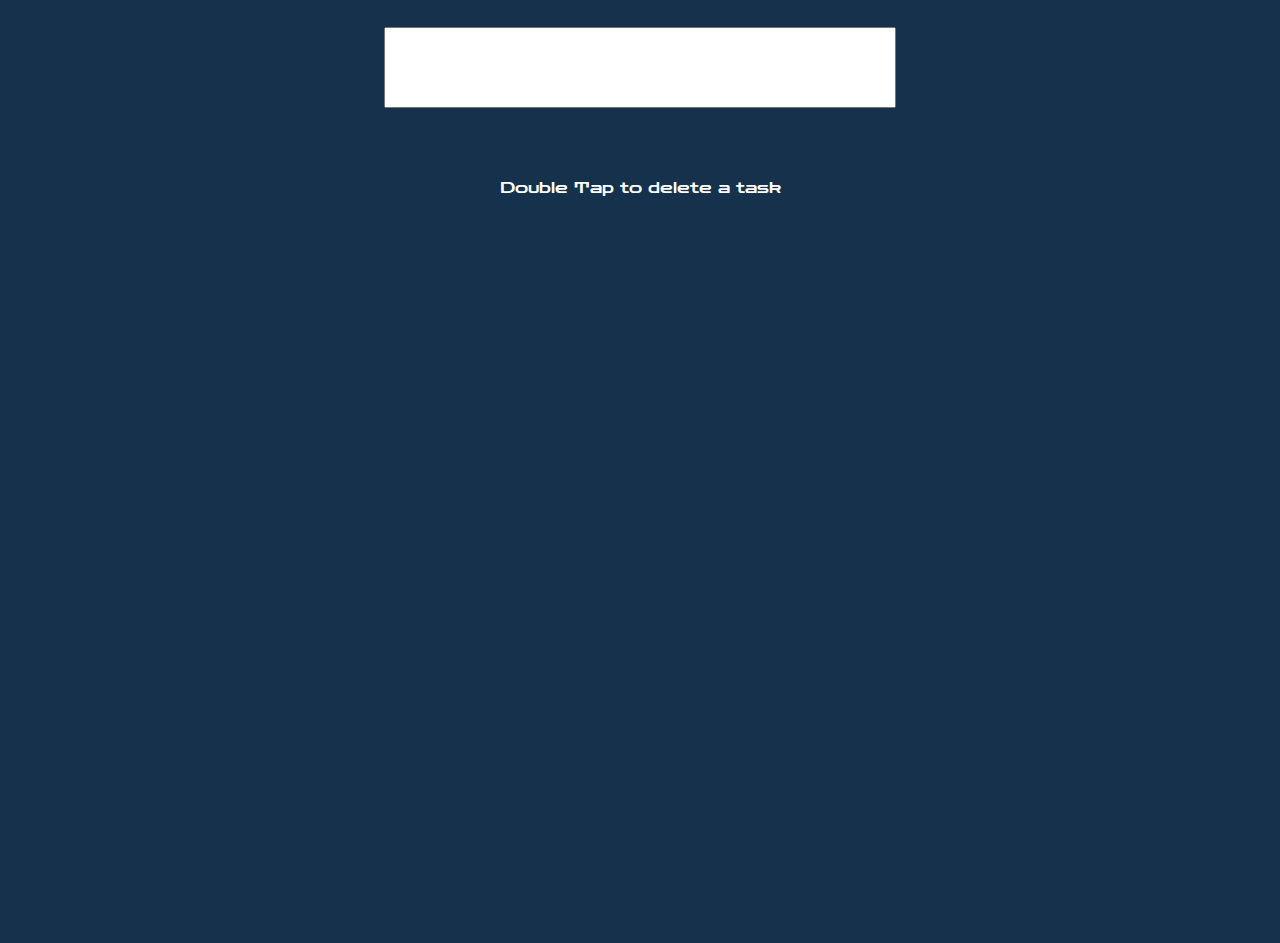
<file: 5_Jira_App/todo/index.html>
<!DOCTYPE html>
<html lang="en">
<head>
    <meta charset="UTF-8">
    <meta http-equiv="X-UA-Compatible" content="IE=edge">
    <meta name="viewport" content="width=device-width, initial-scale=1.0">
    <title>Todo App</title>
    <link rel="preconnect" href="https://fonts.gstatic.com">
    <link href="https://fonts.googleapis.com/css2?family=Zen+Dots&display=swap" rel="stylesheet">
    <link rel="stylesheet" href="style.css">
</head>
<body>
    <div class="input-container">
        <input type="text" class="input_box">
    </div>
    <div class="task-container">
        <p class="Instruction">Double Tap to delete a task</p>
        <ul class="task-list">
     
        </ul>
    </div>
    
<script src="script.js"></script>
</body>
</html>
</file>
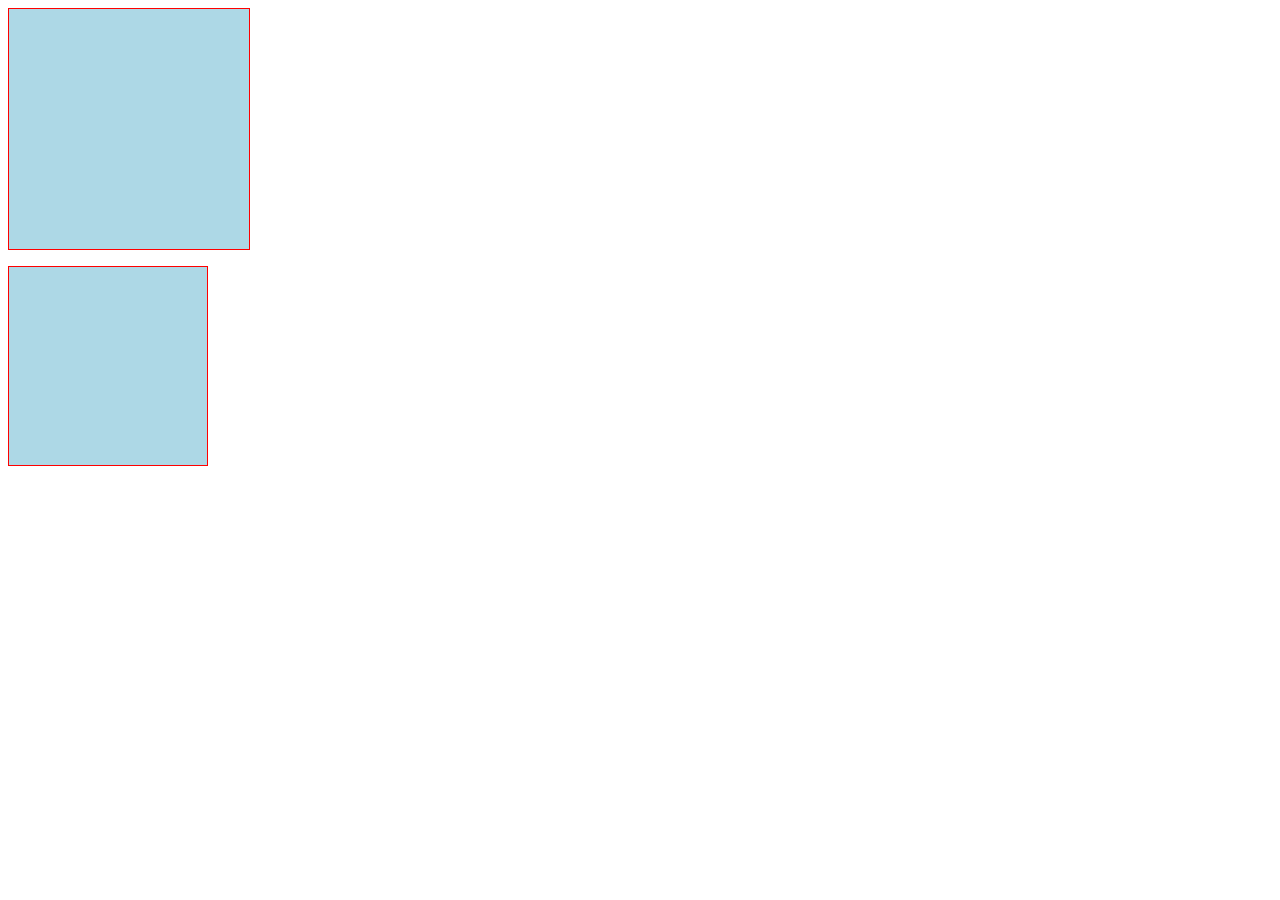
<file: 5_Jira_App/raw/examples/box.html>
<!DOCTYPE html>
<html lang="en">
<head>
    <meta charset="UTF-8">
    <meta http-equiv="X-UA-Compatible" content="IE=edge">
    <meta name="viewport" content="width=device-width, initial-scale=1.0">
    <title>Document</title>
    <style>
        .box{
            height:200px;
            width:200px;
            border: 1px solid red;
            background-color: lightblue;
            margin-bottom: 1rem;
            padding: 20px;
        }
        .two{
            box-sizing: border-box;
        }
    </style>
</head>
<body>
    <div class="box"></div>
    <div class="box two"></div>
</body>
</html>
</file>
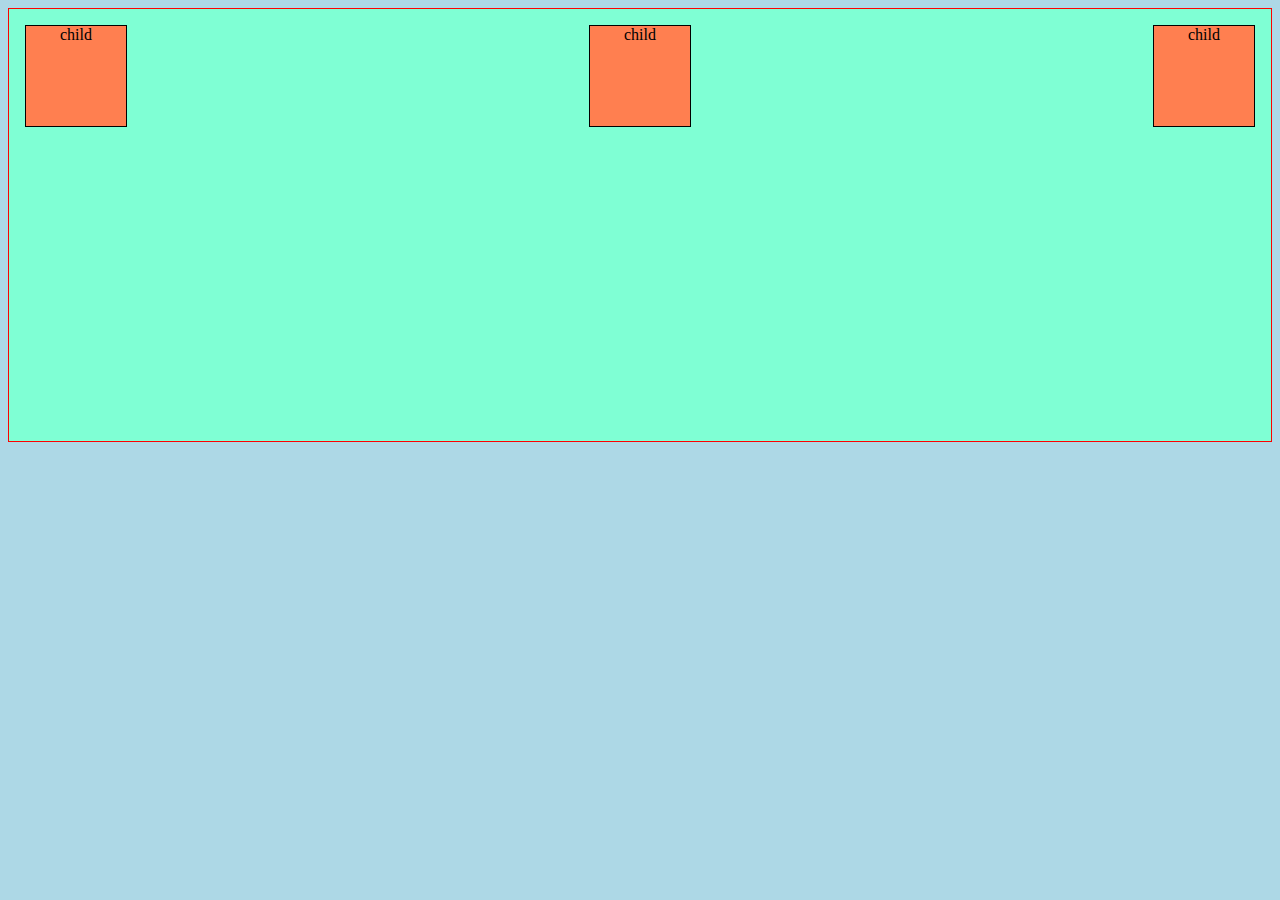
<file: 5_Jira_App/raw/examples/flexbox.html>
<!DOCTYPE html>
<html lang="en">
<head>
    <meta charset="UTF-8">
    <meta http-equiv="X-UA-Compatible" content="IE=edge">
    <meta name="viewport" content="width=device-width, initial-scale=1.0">
    <title>Document</title>
    <style>
        body{
            background-color: lightblue;
        }
        .parent{
            padding: 1rem;
            border: 1px solid red;
            background-color: aquamarine;
            margin-bottom: 2rem;
            display: flex;
            /* children horizontal alignment */
            justify-content: space-between;
            height: 400px;
        }
        .child{
            height:100px;
            width:100px;
            border: 1px solid;
            background:coral;
            text-align: center;

        }
    </style>
</head>
<body>
    <div class="parent">
        <div class="child">child</div>
        <div class="child">child</div>
        <div class="child">child</div>
    </div>
</body>
</html>
</file>
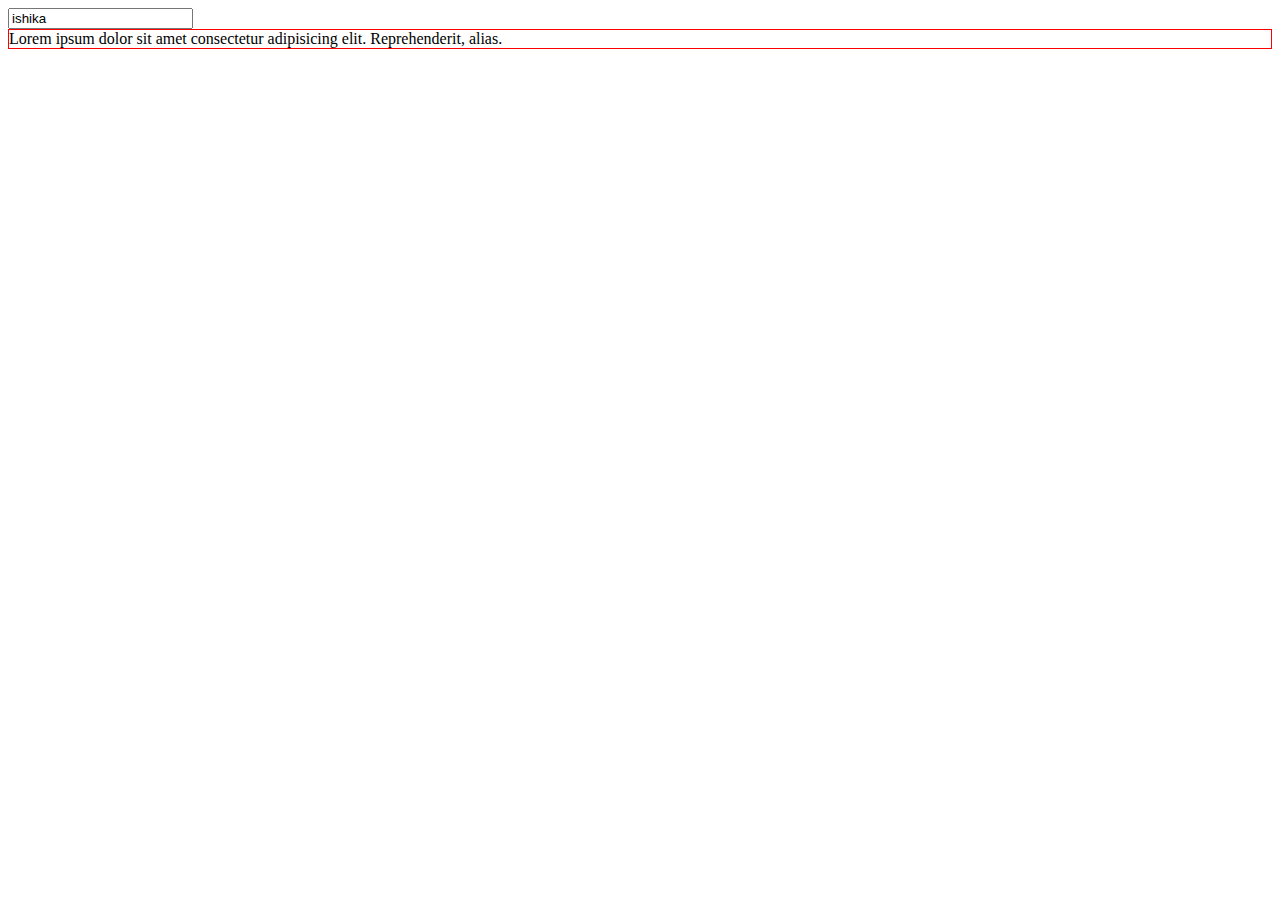
<file: 5_Jira_App/raw/examples/inputVSdiv.html>
<!DOCTYPE html>
<html lang="en">
<head>
    <meta charset="UTF-8">
    <meta http-equiv="X-UA-Compatible" content="IE=edge">
    <meta name="viewport" content="width=device-width, initial-scale=1.0">
    <title>Document</title>
</head>
<style>
    .ip_box{
        border:1px solid red;
    }
</style>
<body>
    <!-- by using readonly input will act as a div -->
    <input type="text" value="ishika" readonly>
    <!-- With the help of this we can alter the content of a div -->
    <div class="ip_box" contenteditable="true">Lorem ipsum dolor sit amet consectetur adipisicing elit. Reprehenderit, alias.</div>
</body>
</html>
</file>
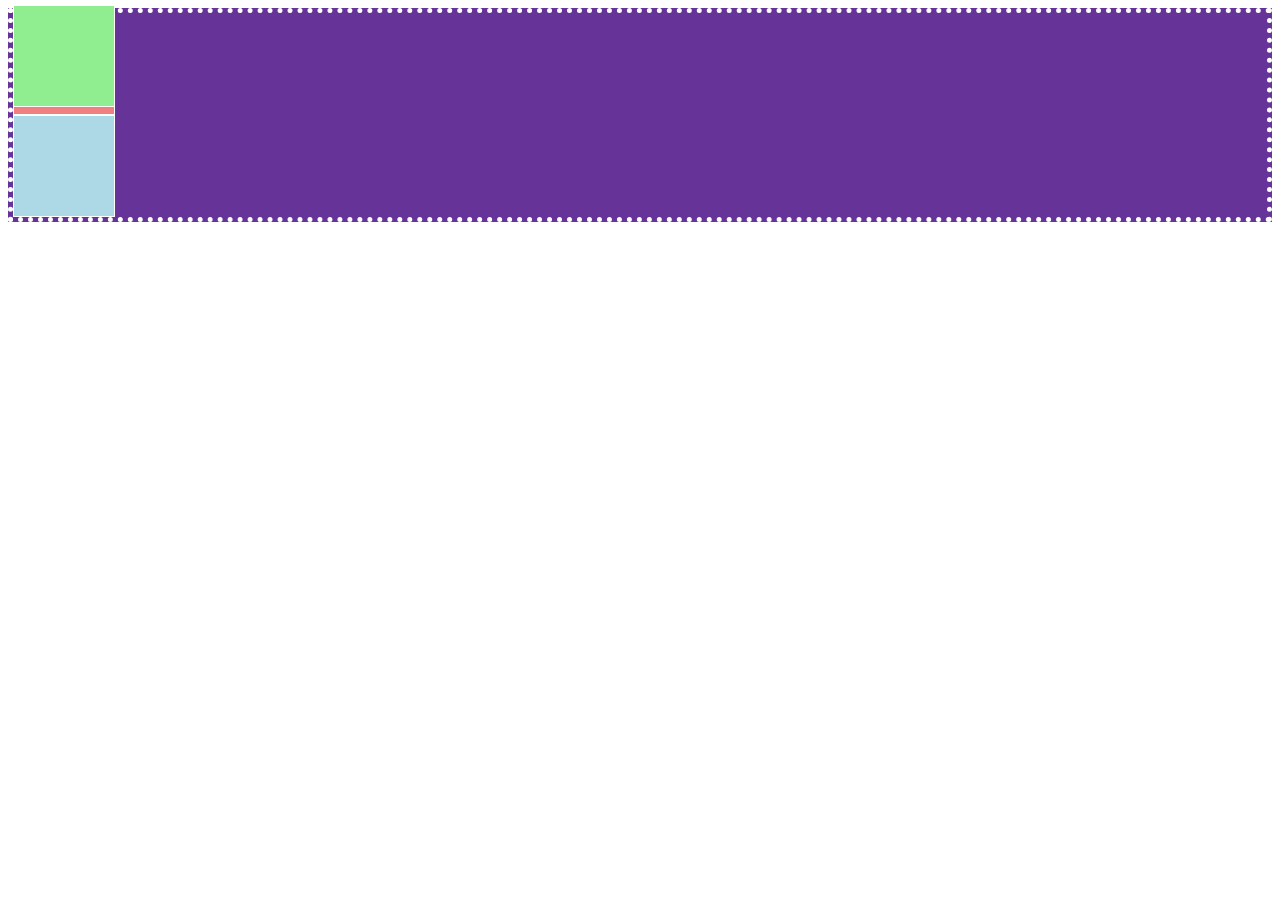
<file: 5_Jira_App/raw/examples/position.html>
<!DOCTYPE html>
<html lang="en">
<head>
    <meta charset="UTF-8">
    <meta http-equiv="X-UA-Compatible" content="IE=edge">
    <meta name="viewport" content="width=device-width, initial-scale=1.0">
    <title>Document</title>
    <style>
        .parent{
            background-color: rebeccapurple;
            border: 5px dotted white;
        }
        .box{
            height: 100px;
            width: 100px;
            border: 1px solid white;
        }
        .first{
            background-color: lightcoral;
        }
        .second{
            background-color: lightgreen;
            position: absolute;
            top:5px;
        }
        .third{
            background-color: lightblue;
        }
    </style>
</head>
<body>
    <div class="parent">
        <div class="box first"></div>
        <div class="box second"></div>
        <div class="box third"></div>
    </div>
</body>
</html>
</file>
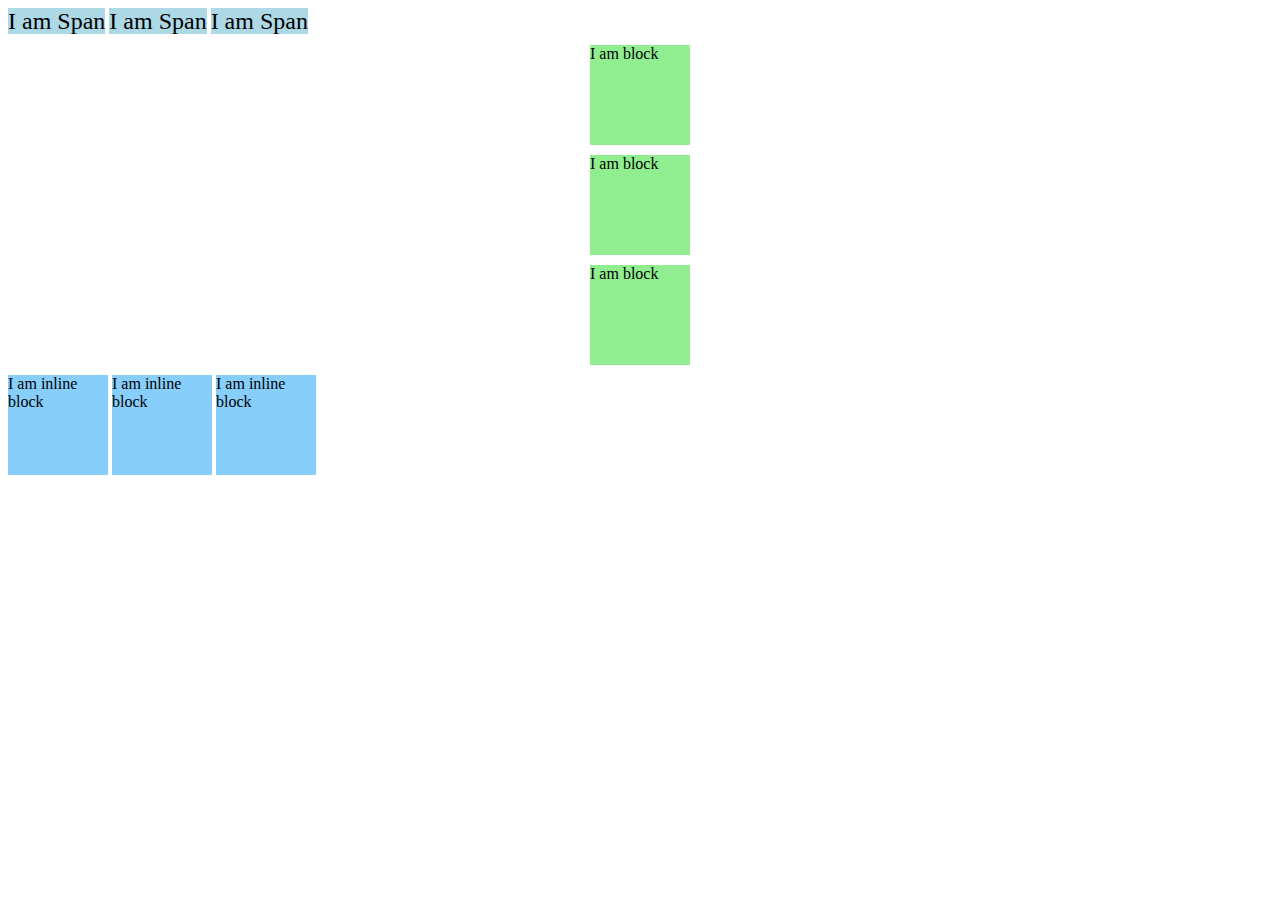
<file: 5_Jira_App/raw/examples/types.html>
<!DOCTYPE html>
<html lang="en">
<head>
    <meta charset="UTF-8">
    <meta http-equiv="X-UA-Compatible" content="IE=edge">
    <meta name="viewport" content="width=device-width, initial-scale=1.0">
    <title>Document</title>
    <style>
        .inline{
            background-color: lightblue;
            font-size: 1.5rem;
            /* padding:10px;
            margin:10px; */
        }
        .block{
            background-color: lightgreen;
            margin-bottom: 10px;
            height:100px;
            width:100px;
            margin: 10px auto;
        }
        .inline-block{
            display: inline-block;
            background-color: lightskyblue;
            height: 100px;
            width: 100px;

        }
    </style>
</head>
<body>
    <!-- inline -->
    <span class="inline">I am Span</span>
    <span class="inline">I am Span</span>
    <span class="inline">I am Span</span>
    <!-- block elements -->
    <div class="block">I am block</div>
    <div class="block">I am block</div>
    <div class="block">I am block</div>
    <!-- inline block elemnts -->
    <div class="inline-block">I am inline block</div>
    <div class="inline-block">I am inline block</div>
    <div class="inline-block">I am inline block</div>
    
</body>
</html>
</file>
<file: 5_Jira_App/todo/style.css>
/* basic styling */
*{
    box-sizing: border-box;
}
body{
    margin:0;
    background-color: #15314b;
}
.input-container{
    height: 15vh;
}
.task-container{
    height:85vh;
    color:white;
    text-align: center;
    font-family: 'Zen Dots', cursive;
}

.task{
    list-style: none;
    font-size: 1.25rem;
    background-color: blue;
   /*  backgound visible  */
    min-width:60vh;
    height:3.5rem;
    padding:1rem;
    margin-bottom: 2vh;
    margin:0 auto;
    margin-bottom: 0.5rem;


}

.input_box{
  font-family: 'Zen Dots', cursive;
  height: 60%;
  font-size: 1.25rem;
  margin-left: 26vw;
  display: block;
  margin: 0 auto;
  margin-top: 3vh;
  width:40vw;
}
.instruction{
    font-size: 1.5rem;
}
/* condition satisfy */
@media screen and (max-width: 884px){
    .input_box{
        width:60vw;
    }
}
</file>
